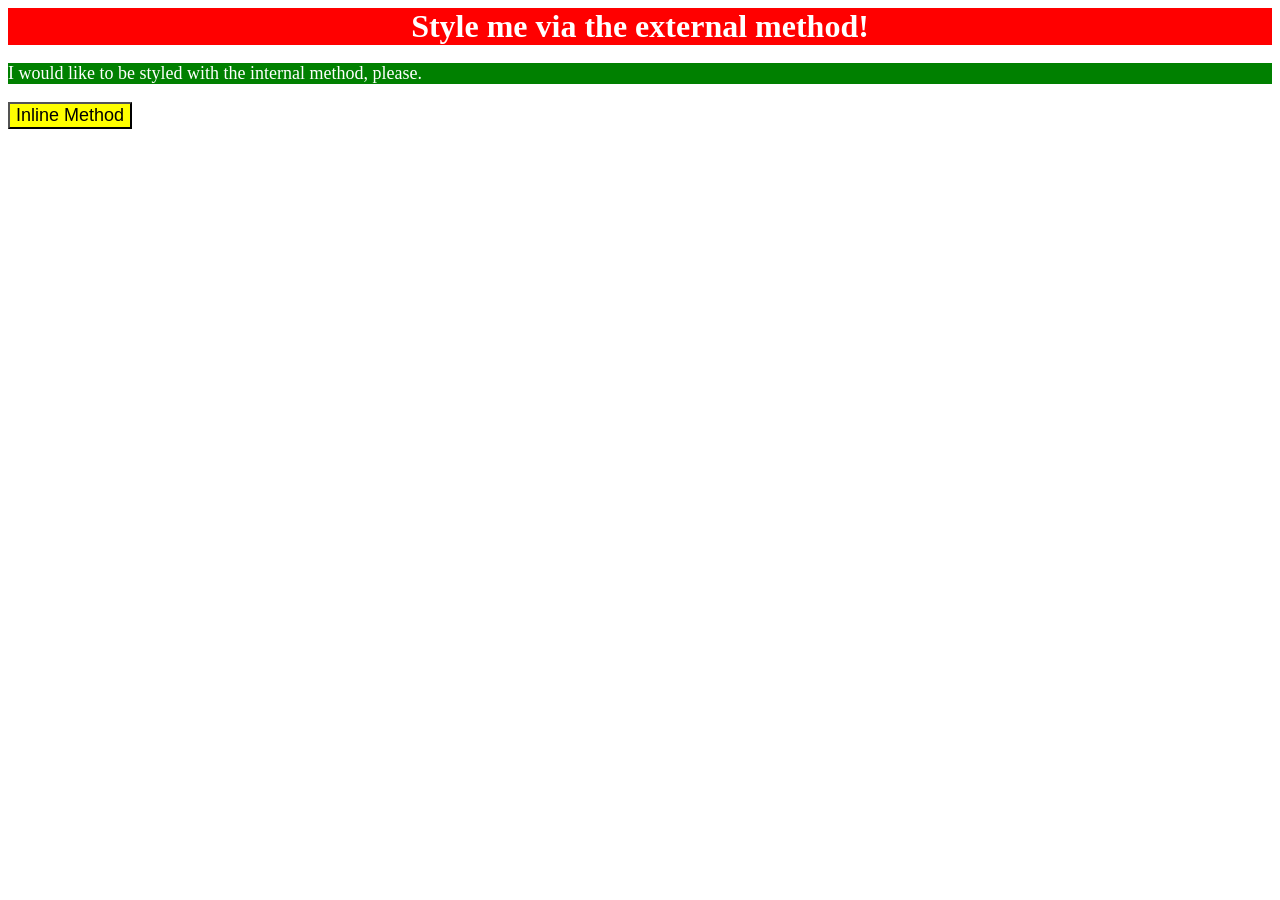
<file: foundations/intro-to-css/01-css-methods/index.html>
<!DOCTYPE html>
<html lang="en">
  <head>
    <meta charset="UTF-8">
    <meta http-equiv="X-UA-Compatible" content="IE=edge">
    <meta name="viewport" content="width=device-width, initial-scale=1.0">
    <title>Methods for Adding CSS</title>
    <link rel="stylesheet" href="styles.css">
    
    <style> 
      p {
      color: white ;
      background-color: green;
      font-size: 18px;
      }
    </style>
  
  </head>
  <body>
    <div>Style me via the external method!</div>
    <p>I would like to be styled with the internal method, please.</p>
    <button style="color: black; background-color: yellow; font-size: 18px"> Inline Method</button>
  </body>
</html>
</file>
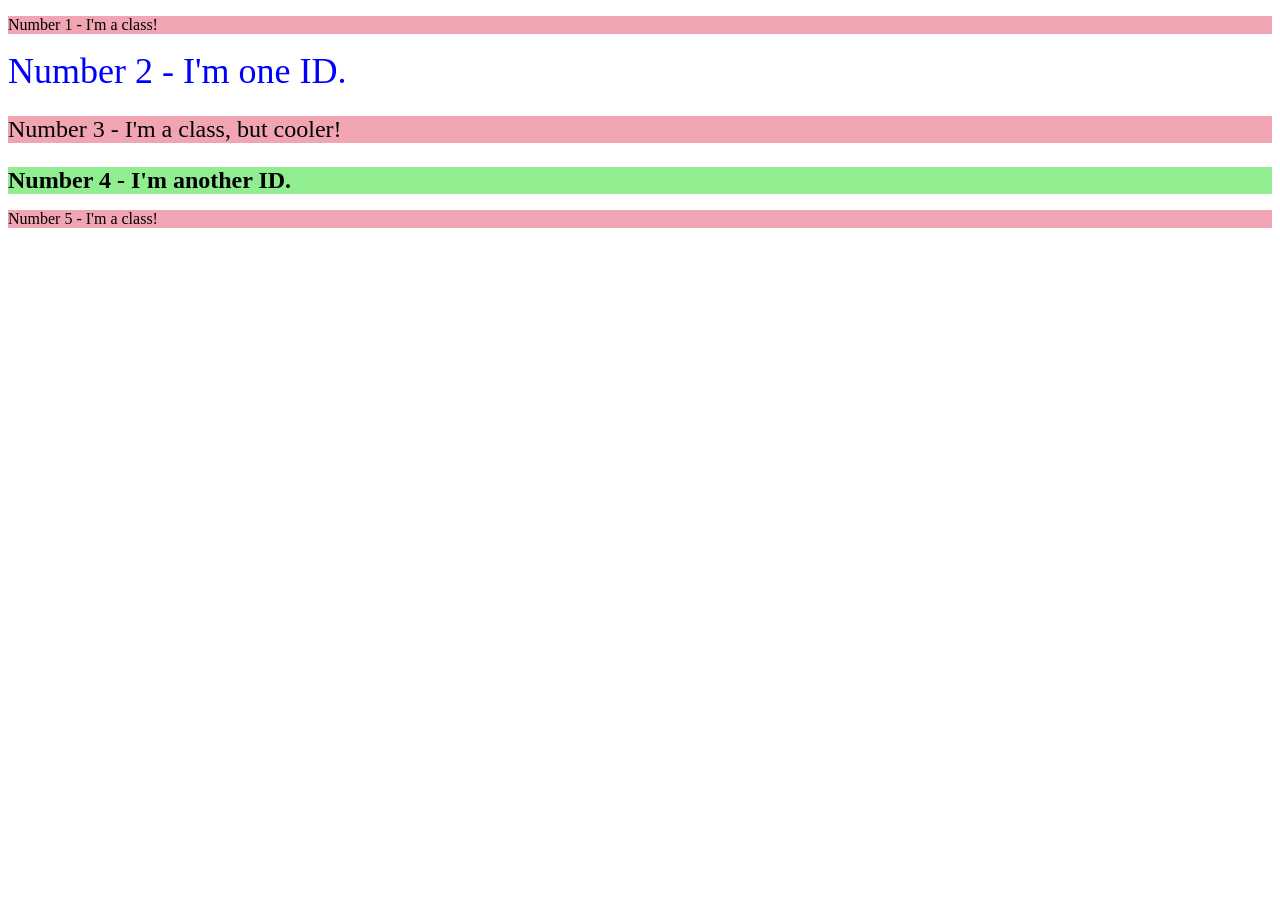
<file: foundations/intro-to-css/02-class-id-selectors/index.html>
<!DOCTYPE html>
<html lang="en">
  <head>
    <meta charset="UTF-8">
    <meta http-equiv="X-UA-Compatible" content="IE=edge">
    <meta name="viewport" content="width=device-width, initial-scale=1.0">
    <title>Class and ID Selectors</title>
    <link rel="stylesheet" href="style.css">
  </head>
  <body>
    <p class="odd-numbers">Number 1 - I'm a class!</p>
    <div id="N2">Number 2 - I'm one ID.</div>
    <p id="N3" class="odd-numbers">Number 3 - I'm a class, but cooler!</p>
    <div id="N4">Number 4 - I'm another ID.</div>
    <p class="odd-numbers">Number 5 - I'm a class!</p>
  </body>
</html>
</file>
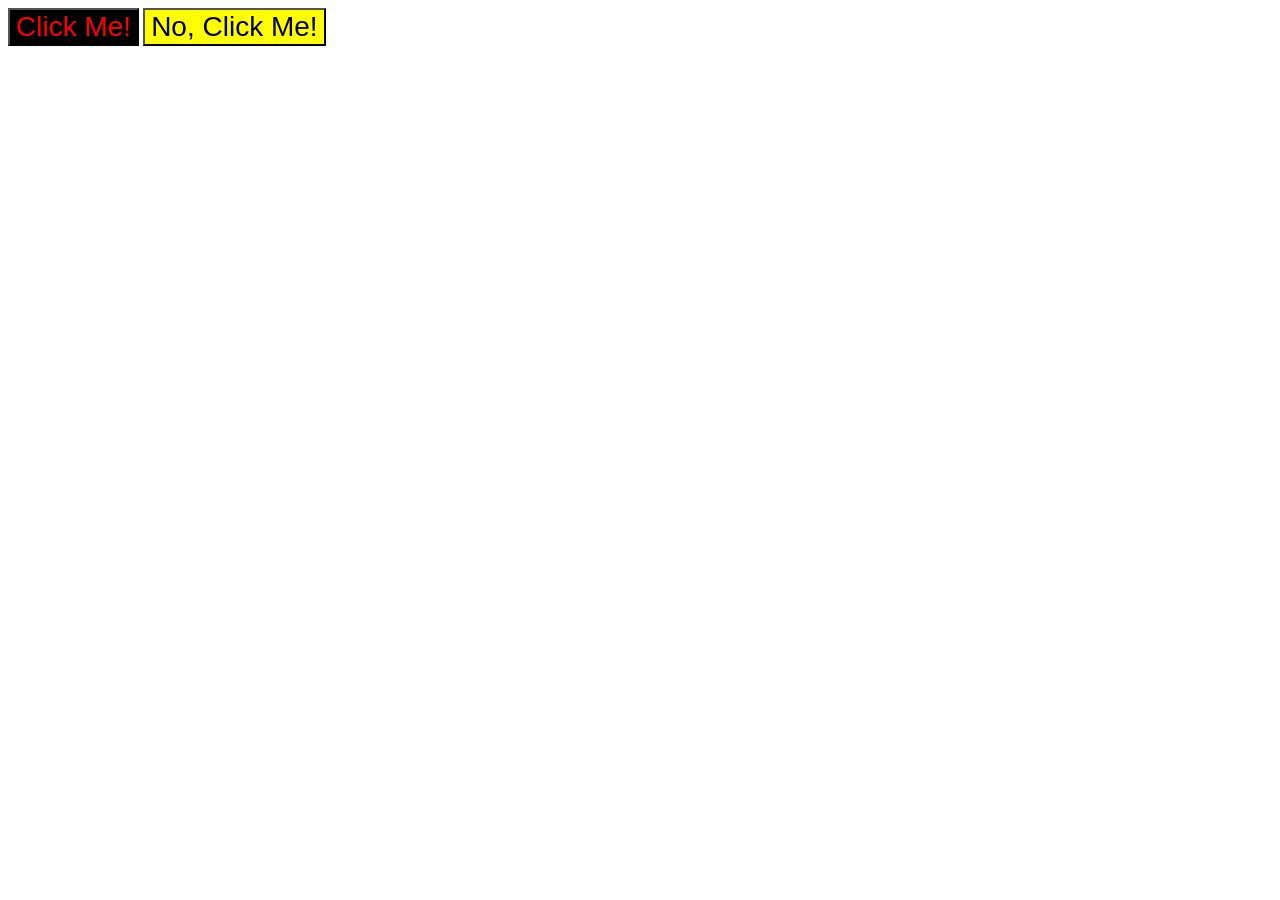
<file: foundations/intro-to-css/03-grouping-selectors/index.html>
<!DOCTYPE html>
<html lang="en">
  <head>
    <meta charset="UTF-8">
    <meta http-equiv="X-UA-Compatible" content="IE=edge">
    <meta name="viewport" content="width=device-width, initial-scale=1.0">
    <title>Grouping Selectors</title>
    <link rel="stylesheet" href="style.css">
  </head>
  <body>
    <button class="B1">Click Me!</button>
    <button class="B2">No, Click Me!</button>
  </body>
</html>
</file>
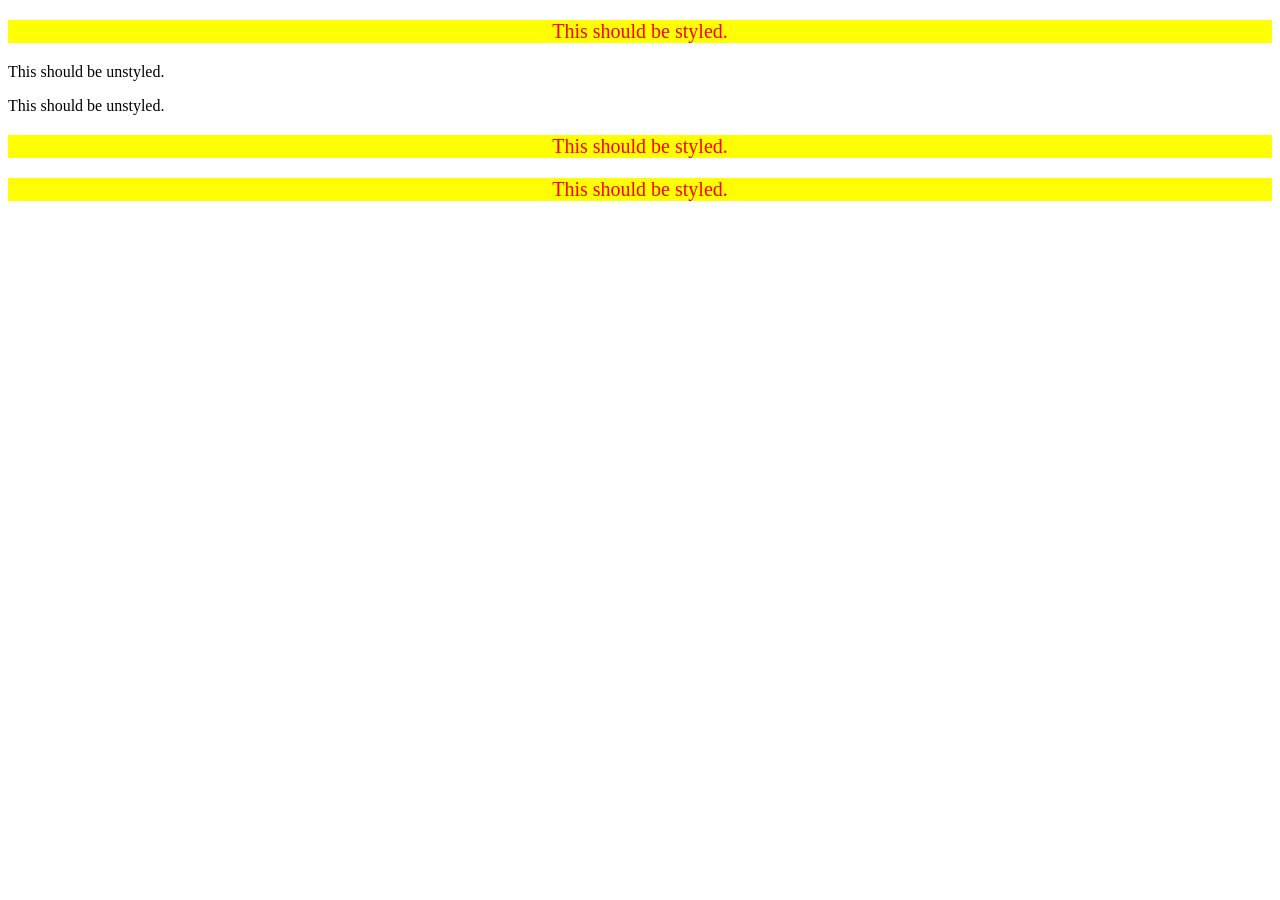
<file: foundations/intro-to-css/05-descendant-combinator/index.html>
<!DOCTYPE html>
<html lang="en">
  <head>
    <meta charset="UTF-8">
    <meta http-equiv="X-UA-Compatible" content="IE=edge">
    <meta name="viewport" content="width=device-width, initial-scale=1.0">
    <title>Descendant Combinator</title>
    <link rel="stylesheet" href="style.css">
  </head>
  <body>
    <div class="c1">
      <p class="text">This should be styled.</p>
    </div>
    <p class="text">This should be unstyled.</p>
    <p class="text">This should be unstyled.</p>
    <div class="c2">
      <p class="text">This should be styled.</p>
      <p class="text">This should be styled.</p>
    </div>
  </body>
</html>
</file>
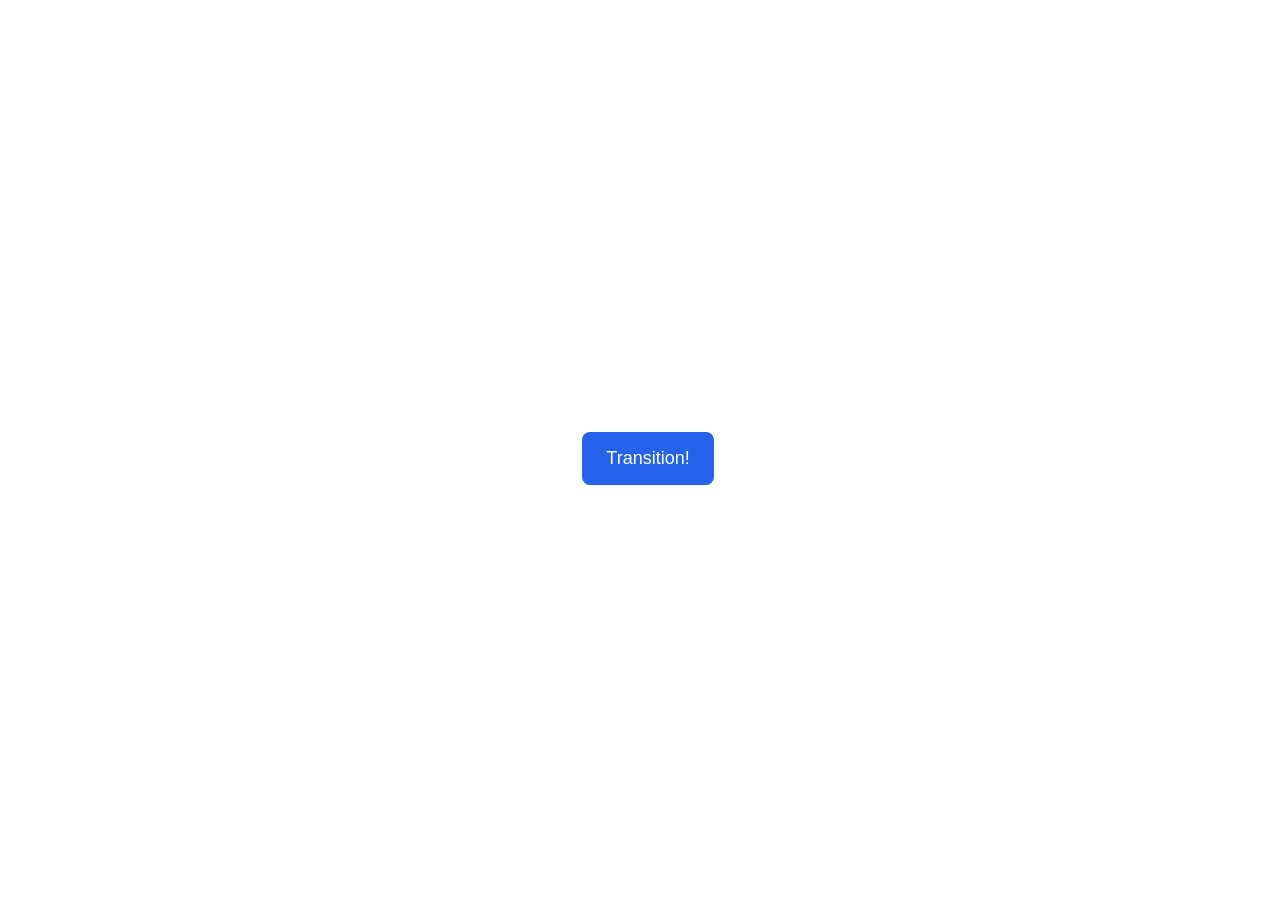
<file: css-exercises-mosstardo-/advanced-html-css/animation/01-button-hover/index.html>
<!DOCTYPE html>
<html lang="en">
  <head>
    <meta charset="UTF-8" />
    <meta http-equiv="X-UA-Compatible" content="IE=edge" />
    <meta name="viewport" content="width=device-width, initial-scale=1.0" />
    <title>Button Hover</title>
    <link rel="stylesheet" href="style.css" />
  </head>
  <body>
    <div id="transition-container">
      <button>Transition!</button>
    </div>
  </body>
</html>
</file>
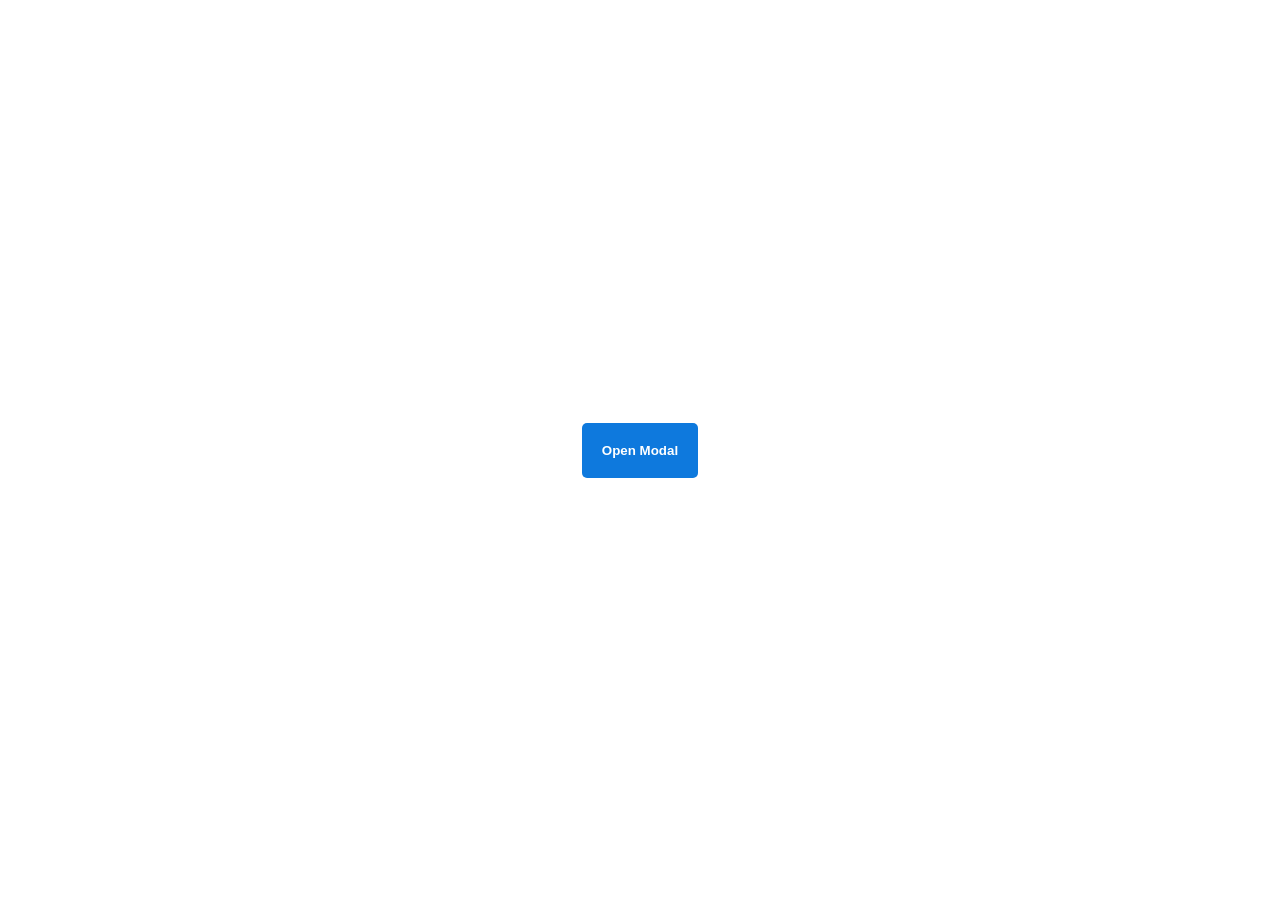
<file: css-exercises-mosstardo-/advanced-html-css/animation/02-pop-up/index.html>
<!DOCTYPE html>
<html lang="en">
  <head>
    <meta charset="UTF-8" />
    <meta http-equiv="X-UA-Compatible" content="IE=edge" />
    <meta name="viewport" content="width=device-width, initial-scale=1.0" />
    <title>Popup</title>
    <link rel="stylesheet" href="style.css" />
  </head>
  <body>
    <div class="backdrop"></div>
    <div class="popup-modal">
      <h1>Look at me!</h1>
      <p>I'm a pop up dialog!</p>
      <button id="close-modal">Close Modal</button>
    </div>
    <div class="button-container">
      <button id="trigger-modal">Open Modal</button>
    </div>
    <script src="script.js"></script>
  </body>
</html>
</file>
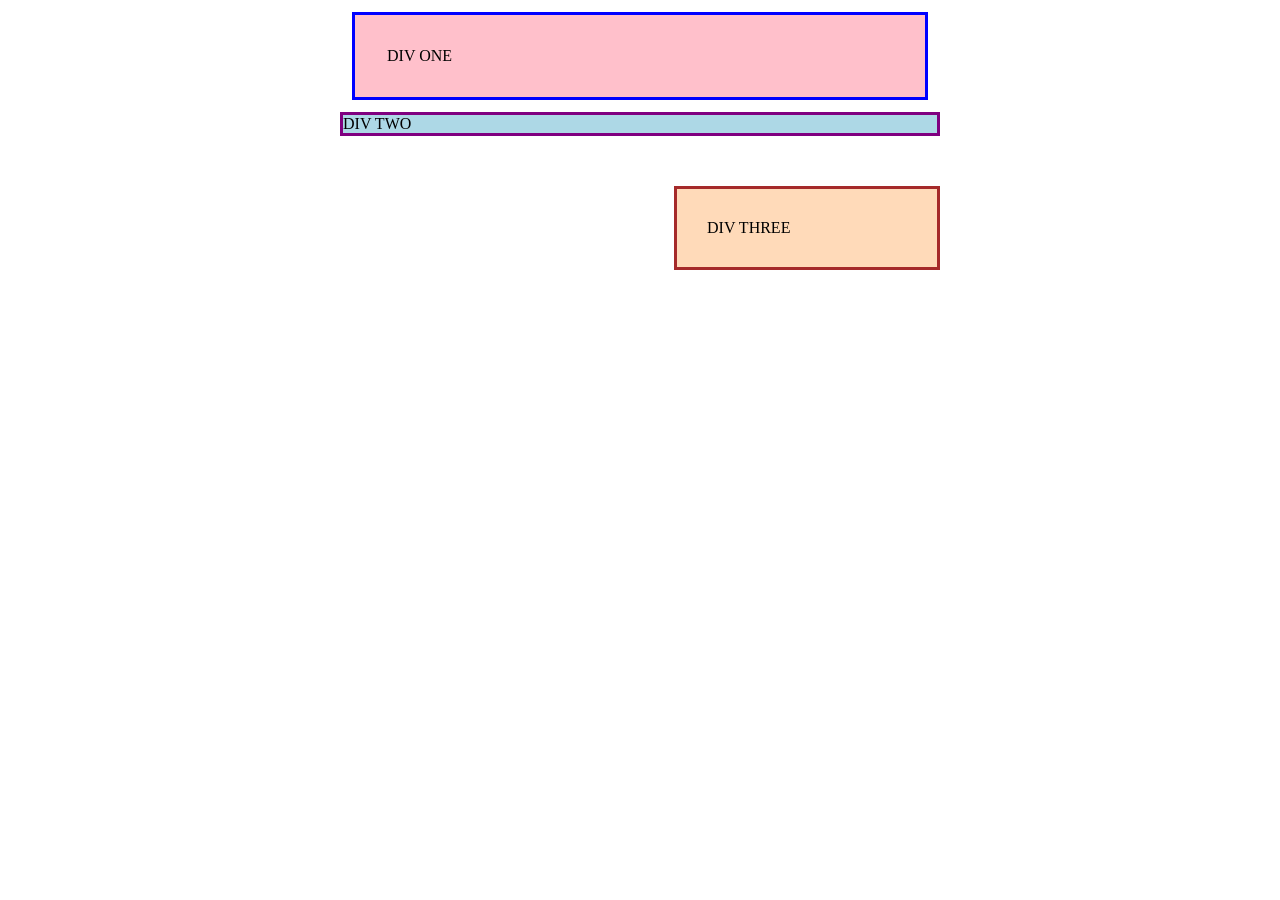
<file: css-exercises-mosstardo-/foundations/block-and-inline/01-margin-and-padding-1/index.html>
<!DOCTYPE html>
<html lang="en">
  <head>
    <meta charset="UTF-8">
    <meta http-equiv="X-UA-Compatible" content="IE=edge">
    <meta name="viewport" content="width=device-width, initial-scale=1.0">
    <title>Margin and Padding exercise</title>
    <link rel="stylesheet" href="style.css">
  </head>
  <body>
    <div class="one">
      DIV ONE
    </div>
    <div class="two">
      DIV TWO
    </div>
    <div class="three">
      DIV THREE
    </div>
  </body>
</html>
</file>
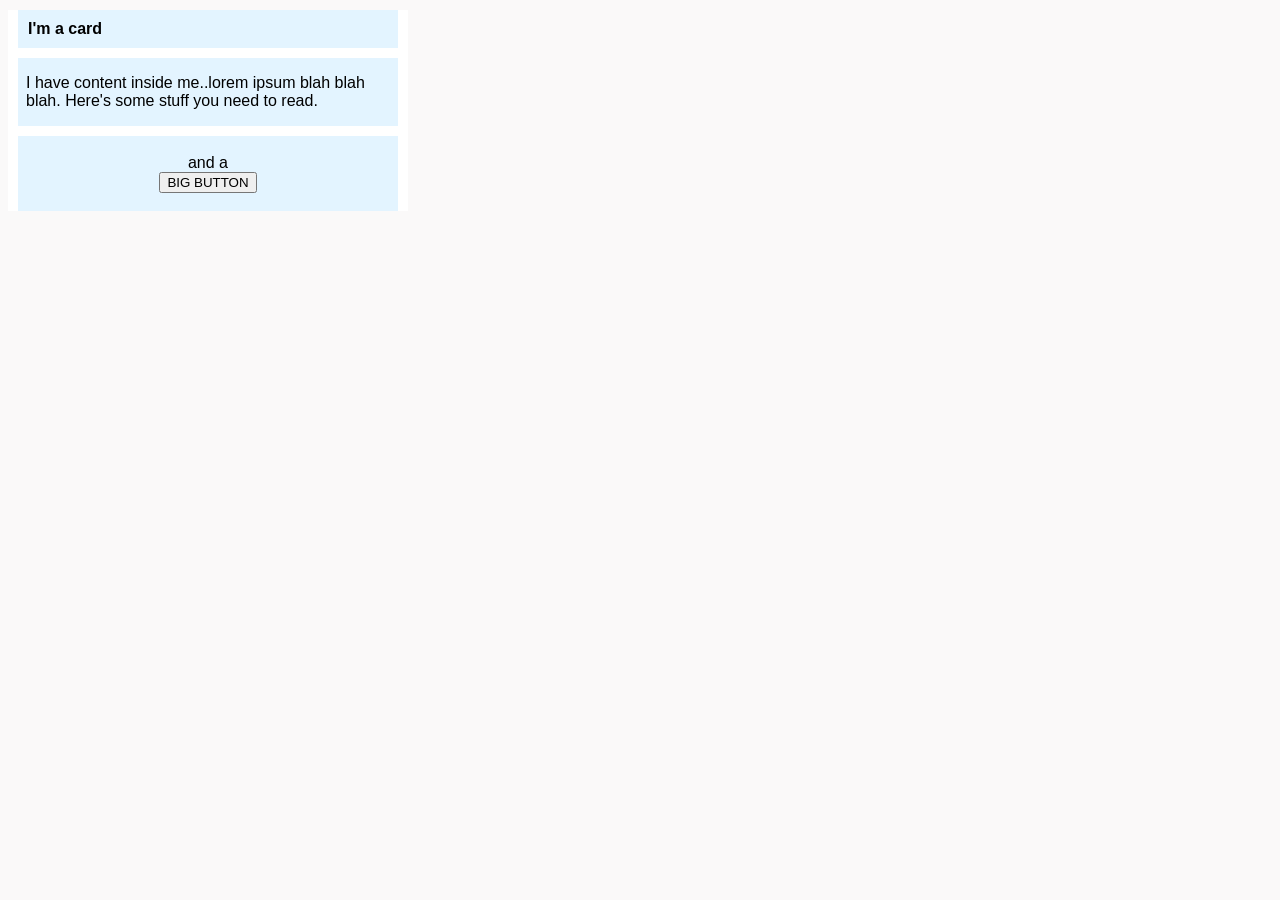
<file: css-exercises-mosstardo-/foundations/block-and-inline/02-margin-and-padding-2/index.html>
<!DOCTYPE html>
<html lang="en">
  <head>
    <meta charset="UTF-8">
    <meta http-equiv="X-UA-Compatible" content="IE=edge">
    <meta name="viewport" content="width=device-width, initial-scale=1.0">
    <title>Margin and Padding exercise 2</title>
    <link rel="stylesheet" href="style.css">
  </head>
  <body>
    <div class="card">
      <div class="title">I'm a card</div>
      <div class="content">I have content inside me..lorem ipsum blah blah blah. Here's some stuff you need to read.</div>
      <div class="button-container">and a <button> BIG BUTTON </button> </div>
    </div>
  </body>
</html>
</file>
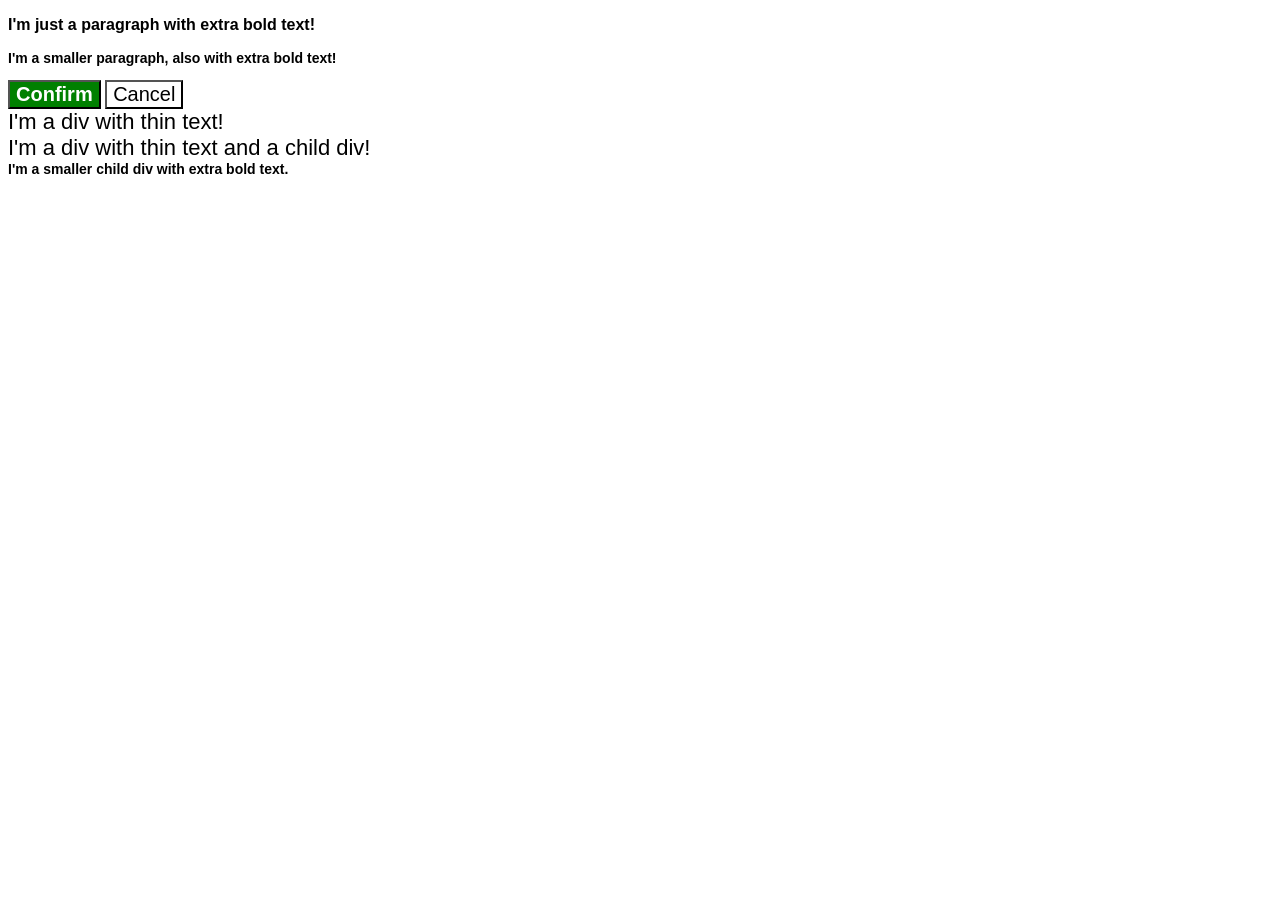
<file: css-exercises-mosstardo-/foundations/cascade/01-cascade-fix/index.html>
<!DOCTYPE html>
<html lang="en">
  <head>
    <meta charset="UTF-8">
    <meta http-equiv="X-UA-Compatible" content="IE=edge">
    <meta name="viewport" content="width=device-width, initial-scale=1.0">
    <title>Fix the Cascade</title>
    <link rel="stylesheet" href="style.css">
  </head>
  <body>
    <p class="para">I'm just a paragraph with extra bold text!</p>
    <p class="para small-para">I'm a smaller paragraph, also with extra bold text!</p>

    <button id="confirm-button" class="button confirm">Confirm</button>
    <button id="cancel-button" class="button cancel">Cancel</button>

    <div class="text">I'm a div with thin text!</div>
    <div class="text">I'm a div with thin text and a child div!
      <div class="text child">I'm a smaller child div with extra bold text.</div>
    </div>
  </body>
</html>
</file>
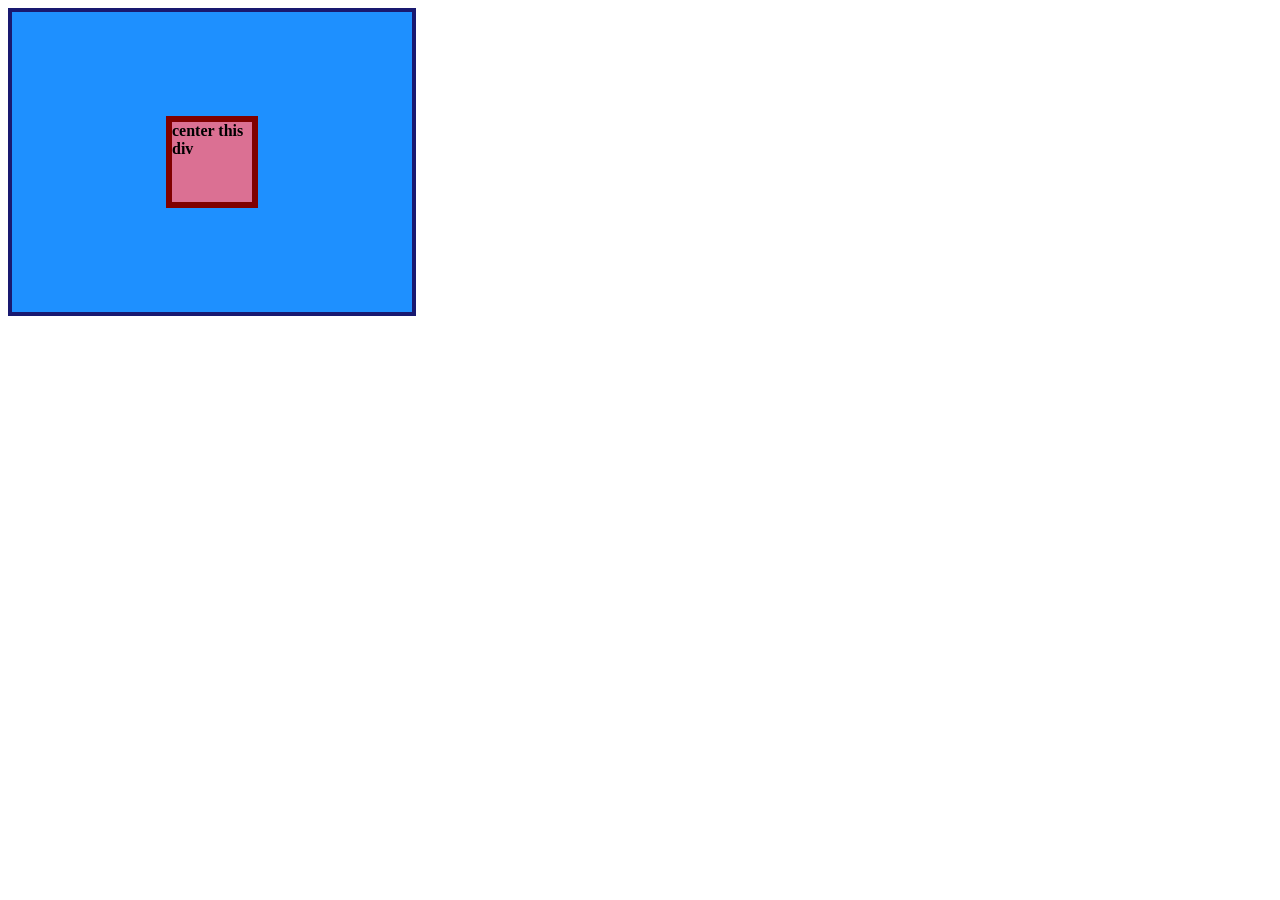
<file: css-exercises-mosstardo-/foundations/flex/01-flex-center/index.html>
<!DOCTYPE html>
<html lang="en">
  <head>
    <meta charset="UTF-8">
    <meta http-equiv="X-UA-Compatible" content="IE=edge">
    <meta name="viewport" content="width=device-width, initial-scale=1.0">
    <title>CENTER THIS DIV</title>
    <link rel="stylesheet" href="style.css">
  </head>
  <body>
    <div class="container">
      <div class="box">center this div</div>
    </div>
  </body>
</html>
</file>
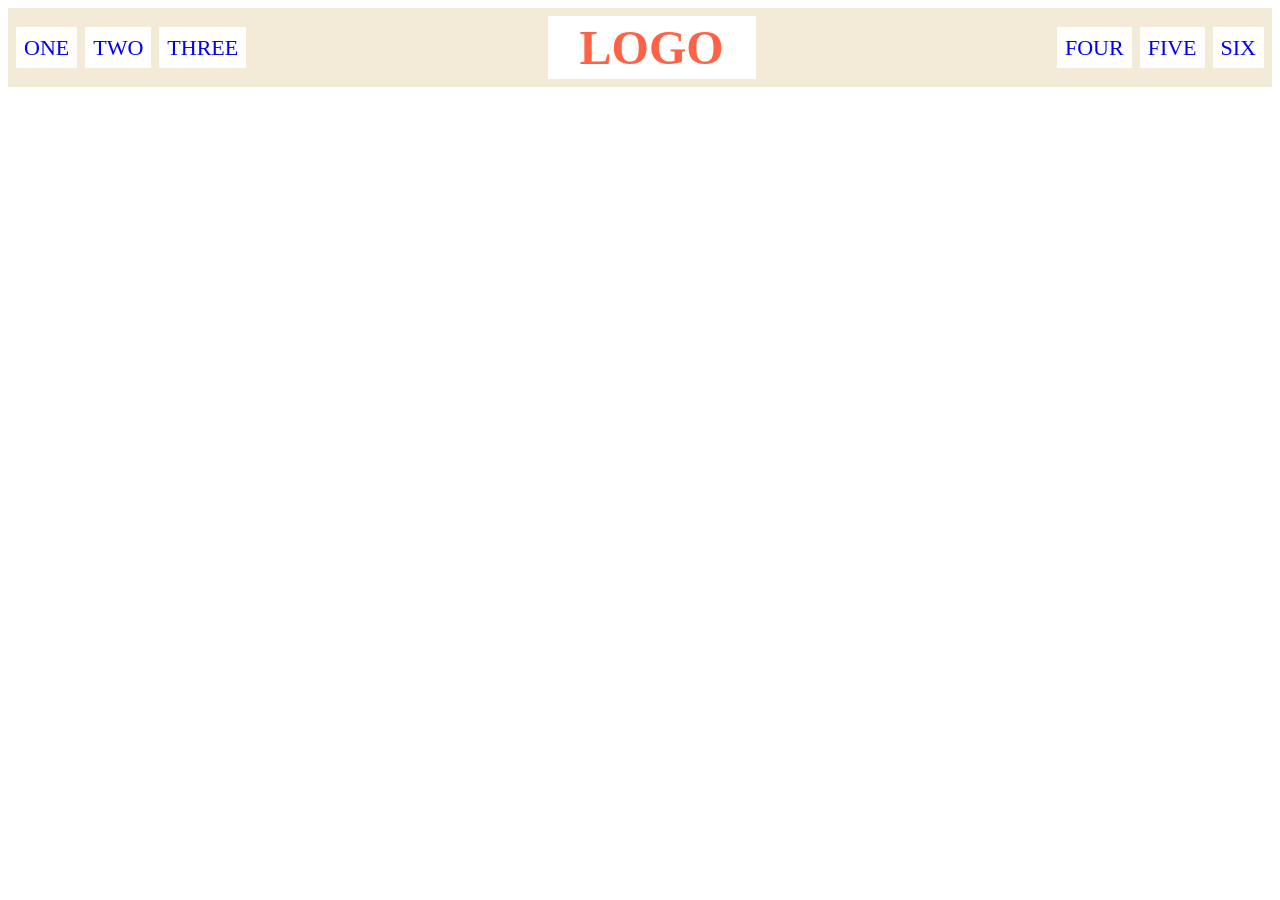
<file: css-exercises-mosstardo-/foundations/flex/02-flex-header/index.html>
<!DOCTYPE html>
<html lang="en">
  <head>
    <meta charset="UTF-8">
    <meta http-equiv="X-UA-Compatible" content="IE=edge">
    <meta name="viewport" content="width=device-width, initial-scale=1.0">
    <title>Flex Header</title>
    <link rel="stylesheet" href="style.css">
  </head>
  <body>
    <div class="header">
      <div class="left-links">
        <ul>
          <li><a href="#">ONE</a></li>
          <li><a href="#">TWO</a></li>
          <li><a href="#">THREE</a></li>
        </ul>
      </div>
      <div class="logo">LOGO</div>
      <div class="right-links">
        <ul>
          <li><a href="#">FOUR</a></li>
          <li><a href="#">FIVE</a></li>
          <li><a href="#">SIX</a></li>
        </ul>
      </div>
    </div>
  </body>
</html>
</file>
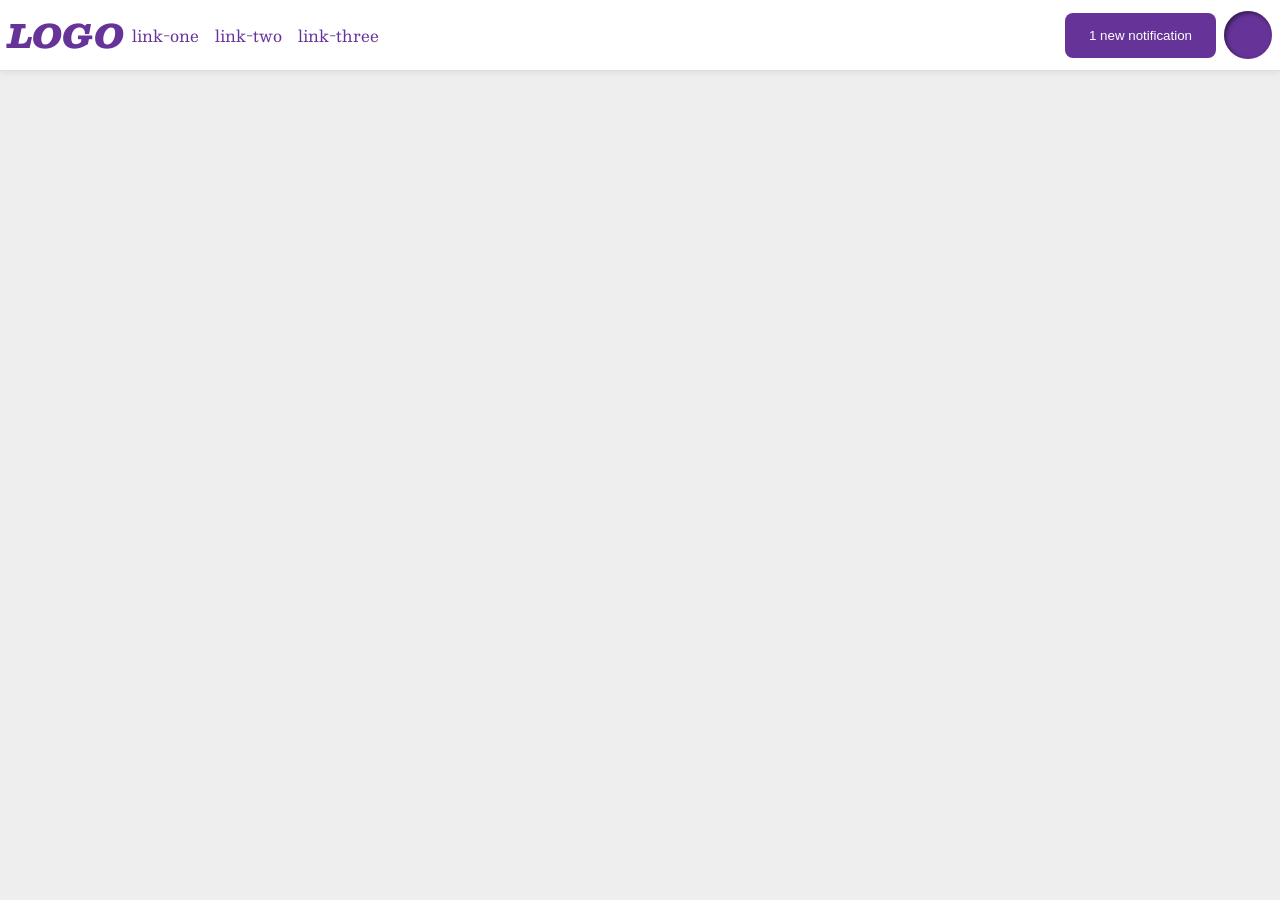
<file: css-exercises-mosstardo-/foundations/flex/03-flex-header-2/index.html>
<!DOCTYPE html>
<html lang="en">
  <head>
    <meta charset="UTF-8">
    <meta http-equiv="X-UA-Compatible" content="IE=edge">
    <meta name="viewport" content="width=device-width, initial-scale=1.0">
    <title>Flex Header 2</title>
    <link rel="stylesheet" href="style.css">
  </head>
  <body>
    <div class="header">
      <div class="logo">
        LOGO
      </div>
      <ul class="links">
        <li><a href="https://google.com">link-one</a></li>
        <li><a href="https://google.com">link-two</a></li>
        <li><a href="https://google.com">link-three</a></li>
      </ul>
      <button class="notifications">
        1 new notification
      </button>
      <div class="profile-image"></div>
    </div>
  </body>
</html>
</file>
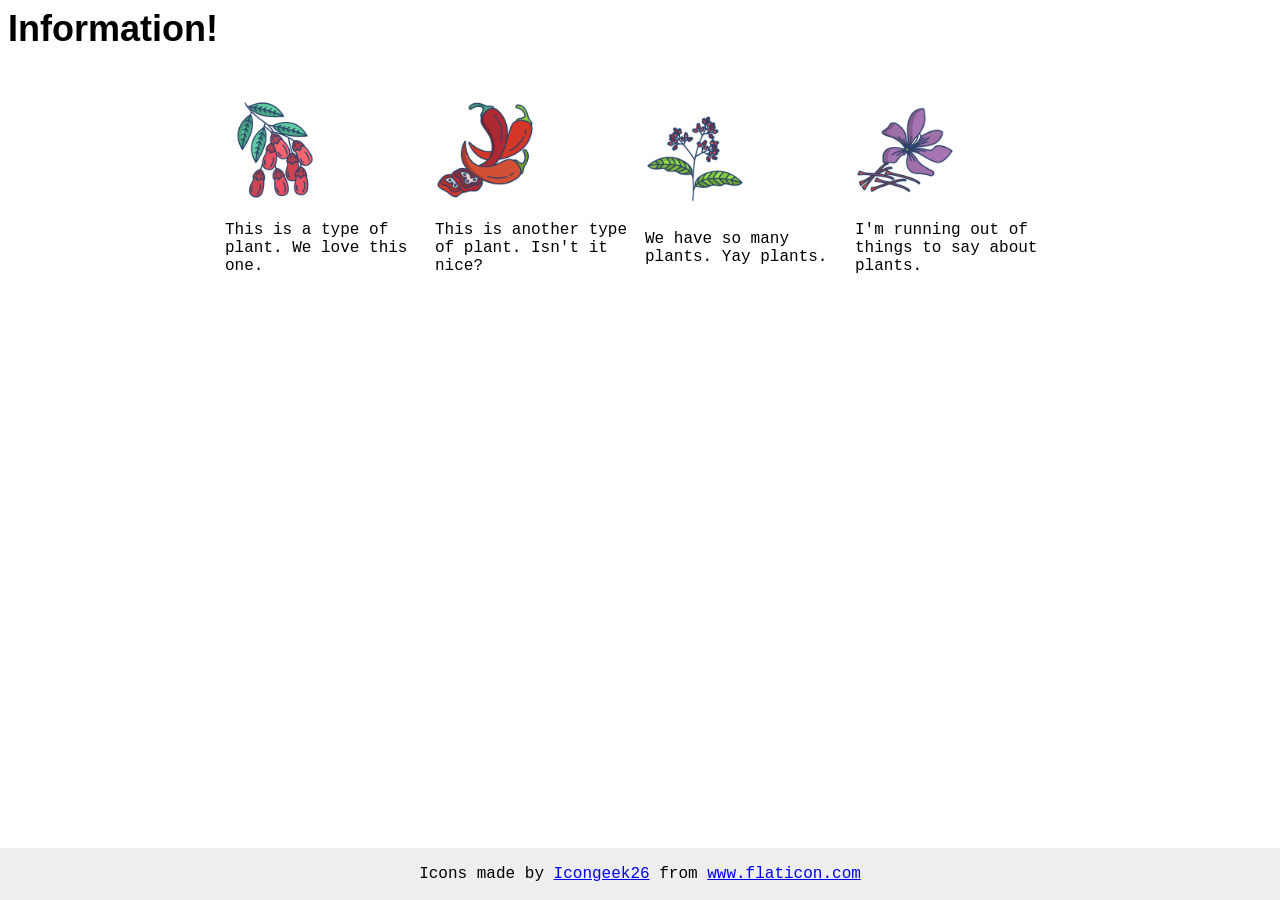
<file: css-exercises-mosstardo-/foundations/flex/04-flex-information/index.html>
<!DOCTYPE html>
<html lang="en">
  <head>
    <meta charset="UTF-8">
    <meta http-equiv="X-UA-Compatible" content="IE=edge">
    <meta name="viewport" content="width=device-width, initial-scale=1.0">
    <title>Information</title>
    <link rel="stylesheet" href="style.css">
  </head>
  <body>
    <div class="titlecont">
        <div class="title">Information!</div>
    </div>  
  <div id="maincontainer">  
    <div class="t">  
        <img src="./images/barberry.png" alt="barberry"> 
        <p class="text">This is a type of plant. We love this one.</p>
    </div>
    <div class="t">
        <img src="./images/chilli.png" alt="chili">
        <p class="text">This is another type of plant. Isn't it nice?</p>
    </div>    
    <div class="t">  
      <img src="./images/pepper.png" alt="pepper"> 
      <p class="text">We have so many plants. Yay plants.</p>
    </div>
    <div class="t">
        <img src="./images/saffron.png" alt="saffron">
        <p class="text">I'm running out of things to say about plants.</p>
    </div>
  </div>

    <!-- disregard this section, it's here to give attribution to the creator of these icons -->
    <div class="footer">
      <div>Icons made by <a href="https://www.flaticon.com/authors/icongeek26" title="Icongeek26">Icongeek26</a> from <a href="https://www.flaticon.com/" title="Flaticon">www.flaticon.com</a></div>
    </div>
  </body>
</html>
</file>
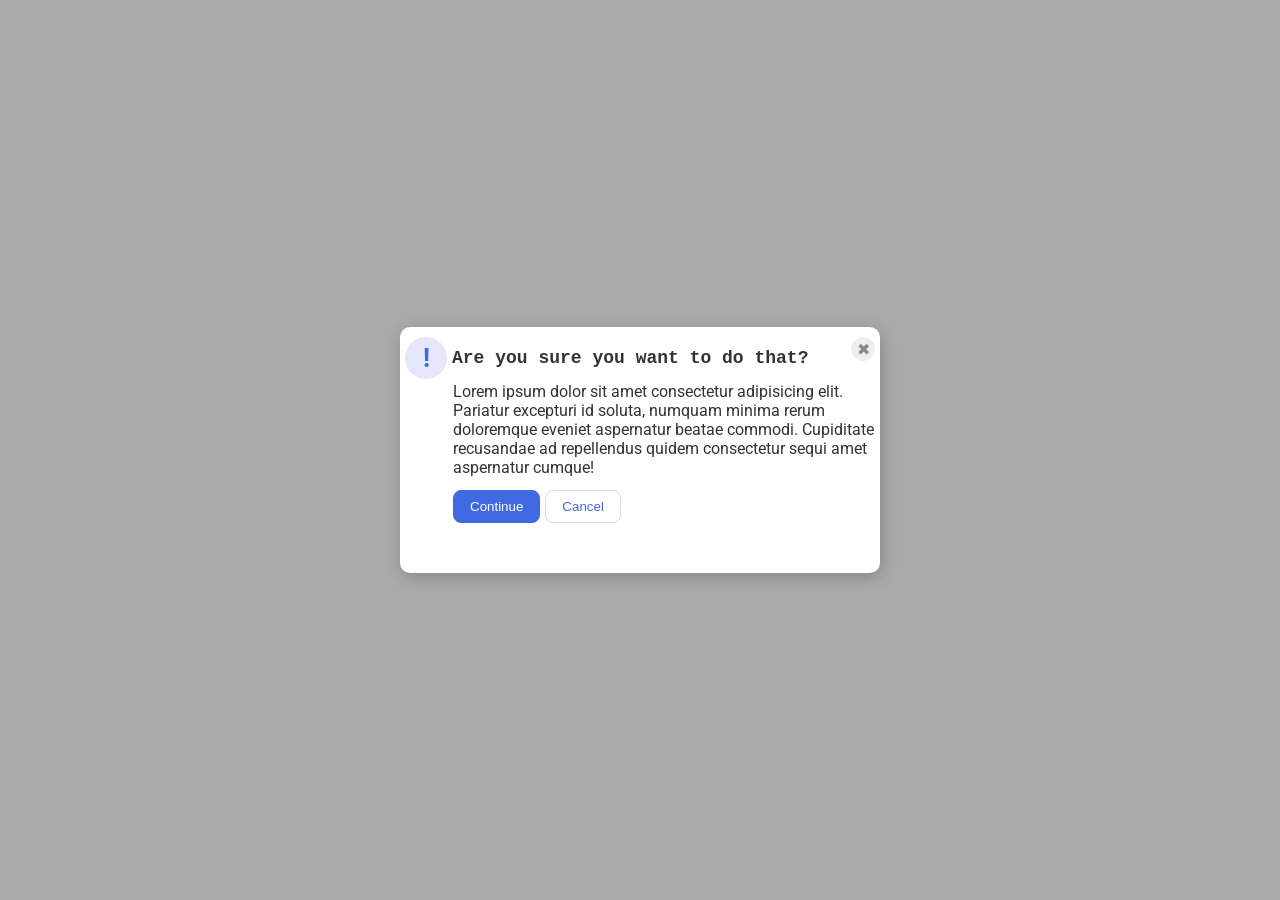
<file: css-exercises-mosstardo-/foundations/flex/05-flex-modal/index.html>
<!DOCTYPE html>
<html lang="en">
  <head>
    <meta charset="UTF-8">
    <meta http-equiv="X-UA-Compatible" content="IE=edge">
    <meta name="viewport" content="width=device-width, initial-scale=1.0">
    <link rel="stylesheet" href="style.css">
    <title>Modal</title>
  </head>
  <body>
    <div class="modal">
    
      <div class="icon">!</div>
      <div class="header">Are you sure you want to do that?</div>
      <button class="close-button">✖</button>
      <div class="text">Lorem ipsum dolor sit amet consectetur adipisicing elit. Pariatur excepturi id soluta, numquam minima rerum doloremque eveniet aspernatur beatae commodi. Cupiditate recusandae ad repellendus quidem consectetur sequi amet aspernatur cumque!</div>
      
    <div class="buttons"> 
      <button class="continue">Continue</button>
      <button class="cancel">Cancel</button>
    </div> 
    </div>
  </body>
</html>
</file>
<file: foundations/intro-to-css/01-css-methods/styles.css>
div { 
 color: white;
 background-color: red;
 font-size: 32px;
 font-weight: bold;
 text-align: center;
}
</file>
<file: foundations/intro-to-css/02-class-id-selectors/style.css>
/* Add CSS Styling */
.odd-numbers {
    background-color: rgb(241, 164, 177);
    font-family: Verdana, Geneva, Tahoma, sans-serif;
    font-family: 'Times New Roman', Times, serif;
}

#N2 {
    color: blue;
    font-size: 36px;
}

#N3 {
    font-size: 24px;
}

#N4 {
    background-color: lightgreen;
    font-size: 24px;
    font-weight: bold;
}
</file>
<file: foundations/intro-to-css/03-grouping-selectors/style.css>
/* Add CSS Styling */

.B1 {
    color: #ff0000;
    background-color:black ;
}

.B2 {
    background-color: yellow;
}

.B1,
.B2 {
    font-size: 28px;
    font-family: Helvetica, sans-serif, 'Times New Roman'; 
}
</file>
<file: foundations/intro-to-css/05-descendant-combinator/style.css>
/* Add CSS Styling */
.c1 .text,
.c2 .text {
    background-color: yellow;
    color: red;
    font-size: 20px;
    text-align: center;
}
</file>
<file: css-exercises-mosstardo-/advanced-html-css/animation/01-button-hover/style.css>
#transition-container {
  width: 100vw;
  height: 100vh;
  display: flex;
  flex-direction: column;
  justify-content: center;
  align-items: center;
  font-family: Arial, sans-serif;
}

button {
  border-radius: 8px;
  border: none;
  background-color: #2563eb;
  color: white;
  font-size: 18px;
  padding: 16px 24px;
  text-align: center;
}
</file>
<file: css-exercises-mosstardo-/advanced-html-css/animation/02-pop-up/style.css>
* {
  padding: 0;
  margin: 0;
}

body {
  overflow: hidden;
}

.button-container {
  width: 100vw;
  height: 100vh;
  background-color: #ffffff;
  opacity: 100%;
  display: flex;
  align-items: center;
  justify-content: center;
}

button {
  padding: 20px;
  color: #ffffff;
  background-color: #0e79dd;
  border: none;
  border-radius: 5px;
  font-weight: 600;
}

.popup-modal {
  padding: 32px 64px;
  background-color: white;
  border: 1px solid black;
  border-radius: 10px;
  position: fixed;
  top: 50%;
  left: 50%;
  transform-origin: center;
  transform: translate(-50%, -50%);
  pointer-events: none;
  opacity: 0%;
  text-align: center;
}

.popup-modal p {
  margin-bottom: 24px;
}

.backdrop {
  pointer-events: none;
  position: fixed;
  inset: 0;
  background: #000;
  opacity: 0%;
}

.popup-modal.show {
  opacity: 100%;
  pointer-events: all;
}

.backdrop.show {
  opacity: 30%;
}
</file>
<file: css-exercises-mosstardo-/foundations/block-and-inline/01-margin-and-padding-1/style.css>
body {
  max-width: 600px;
  margin: 0 auto;
}

.one {
  background: pink;
  border: 3px solid blue;
  /* CHANGE ME */
  padding: 32px;
  margin: 12px;
}

.two {
  background: lightblue;
  border: 3px solid purple;
  /* CHANGE ME */
  margin-bottom: 50px;
}

.three {
  background: peachpuff;
  border: 3px solid brown;
  width: 200px;
  /* CHANGE ME */
  padding: 30px;
  margin-left: auto;
}
</file>
<file: css-exercises-mosstardo-/foundations/block-and-inline/02-margin-and-padding-2/style.css>
body {
  background: #faf9f9;
  font-family: sans-serif;
}

.card {
  width: 400px;
  background: #fff;
  margin-left: px;
}

.title {
  background: #e3f4ff;;
  font-size: 16px;
  font-weight: bold;
  margin: 10px;
  padding: 10px;
  
}

.content {
  background: #e3f4ff;
  
  margin: 10px;
  padding: 16px 8px;
}

.button-container {
  background: #e3f4ff;
  text-align: center;
  margin: 10px;
  padding: 18px;
}

button {
  display: block;
  margin: 0 auto;
}
</file>
<file: css-exercises-mosstardo-/foundations/cascade/01-cascade-fix/style.css>
body {
  font-family: Arial, Helvetica, sans-serif;
}

.para,
.small-para {
  color: hsl(0, 0%, 0%);
  font-weight: 800;
}

p.para.small-para {
  font-size: 14px;
  font-weight: 800;
}

body p .para {
  font-size: 22px;
}

#confirm-button {
  background: green;
  color: white;
  font-weight: bold;
} 

.button {
  background-color: rgb(255, 255, 255);
  color: rgb(0, 0, 0);
  font-size: 20px;
}

.text .child {
  color: rgb(0, 0, 0);
  font-weight: 800;
  font-size: 14px;
}

div.text {
  color: rgb(0, 0, 0);
  font-size: 22px;
  font-weight: 100;
}
</file>
<file: css-exercises-mosstardo-/foundations/flex/01-flex-center/style.css>
.container {
  display: flex;
  justify-content: center;
  background: dodgerblue;
  align-items: center;
  flex-direction: row;
  border: 4px solid midnightblue;
  width: 400px;
  height: 300px;
}

.box {
  background: palevioletred;
  font-weight: bold;
  border: 6px solid maroon;
  width: 80px;
  height: 80px;
}
</file>
<file: css-exercises-mosstardo-/foundations/flex/02-flex-header/style.css>
.header  {
  font-family: monospace;
  background: rgb(244, 234, 216);
}

.logo {
  font-size: 48px;
  font-weight: 900;
  color: tomato;
  background: white;
  padding: 4px 32px;
  font-family: 'Times New Roman', Times, serif;
}


a {
  font-size: 22px;
  background: white;
  padding: 8px;
  /* this removes the line under the links */
  text-decoration: none;
  font-family:'Times New Roman', Times, serif;
}

.header {
  display: flex;
  justify-content: space-between;
  align-items: center;
  padding: 8px;
}

ul {
  display: flex;
  margin: 0;
  padding: 0;
  gap: 8px;
  list-style-type: none;
}
</file>
<file: css-exercises-mosstardo-/foundations/flex/03-flex-header-2/style.css>
/* this is some magical font-importing.  
you'll learn about it later. */
@import url('https://fonts.googleapis.com/css2?family=Besley:ital,wght@0,400;1,900&display=swap');

body {
  margin: 0;
  background: #eee;
  font-family: Besley, serif;
}

.header {
  background: white;
  border-bottom: 1px solid #ddd;
  box-shadow: 0 0 8px rgba(0,0,0,.1);
}

.profile-image {
  background: rebeccapurple;
  box-shadow: inset 2px 2px 4px rgba(0,0,0,.5);
  border-radius: 50%;
  width: 48px;
  height: 48px;
  display: flex;
  align-items: end;
  margin: 8px;
  display: flex;
  flex: none;
}

.logo {
  color: rebeccapurple;
  font-size: 32px;
  font-weight: 900;
  font-style: italic;
  margin: 8px;
}

button {
  border: none;
  border-radius: 8px;
  background: rebeccapurple;
  color: white;
  padding: 15px 24px;
  margin-left: auto;
}

a {
  /* this removes the line under our links */
  text-decoration: none;
  color: rebeccapurple;
}

ul {
  list-style-type: none;
  display: flex;
  margin: 0;
  padding: 0;
  gap: 16px;
}

.header {
  display: flex;
  justify-content: space-between;
  align-items: center;
}
</file>
<file: css-exercises-mosstardo-/foundations/flex/04-flex-information/style.css>
body {
  font-family: 'Courier New', Courier, monospace;
}

img {
  width: 100px;
  height: 100px;
}

.title {
  font-size: 36px;
  font-weight: 900;
  font-family: 'Franklin Gothic Medium', 'Arial Narrow', Arial, sans-serif;
  margin-bottom: 50px;
}

/* do not edit this footer */
.footer {
  position: fixed;
  bottom: 0;
  left: 0;
  right: 0;
  height: 52px;
  display: flex;
  align-items: center;
  justify-content: center;
  background: #eee;
}
 
.c, .t {
  width: 200px;
  height: auto;
  border-color: palevioletred;
  font-family: 'Courier New', Courier, monospace;
  
}

.titlecont {
  display: flex;
  justify-self: center;

}

#maincontainer {
  display: flex;
  gap: 10px;
  flex-direction: row;
  align-items: center;
  justify-content: center;
}
</file>
<file: css-exercises-mosstardo-/foundations/flex/05-flex-modal/style.css>
@import url('https://fonts.googleapis.com/css2?family=Roboto:wght@400;700&display=swap');

html, body {
  height: 100%;
}

body {
  font-family: Roboto, sans-serif;
  margin: 0;
  background: #aaa;
  color: #333;
  /* I'll give you this one for free lol */
  display: flex;
  align-items: center;
  justify-content: center;
}

.modal {
  background: white;
  width: 480px;
  border-radius: 10px;
  box-shadow: 2px 4px 16px rgba(0,0,0,.2);
  display: flex;
  flex-shrink: 3;
  flex-wrap: wrap;
}

.icon {
  color: royalblue;
  font-size: 26px;
  font-weight: 700;
  background: lavender;
  width: 42px;
  height: 42px;
  border-radius: 50%;
  display: flex;
  justify-content: space-around;
  align-items: center;
  margin-left: 5px;
  margin-top: 10px;
  margin-right: 5px;
  
}

.text {
  padding: 3px;
  display: flex;
  align-items: center;
  justify-content: center;
  margin-left: 50px;
  margin-bottom: 10px;
}

.close-button {
  background: #eee;
  border-radius: 50%;
  color: #888;
  font-weight: 400;
  font-size: 16px;
  height: 24px;
  width: 24px;
  display: flex;
  align-items: center;
  justify-content: center;
  border: 1px solid #eee;
  padding: 0;
  margin: 10px 5px 0px 0px;
}

button {
  cursor: pointer;
  padding: 8px 16px;
  border-radius: 8px;
}

button.continue {
  background: royalblue;
  border: 1px solid royalblue;
  color: white;

}

button.cancel {
  background: white;
  border: 1px solid #ddd;
  color: royalblue;
}

.header {
  display: flex;
  justify-content: space-between;
  align-items: center;
  margin-right: auto;
  font-family: 'Courier New', Courier, monospace;
  font-weight: bold;
  font-size: medium;
  margin-top: 10px;
  font-size: 18px;
}

.buttons {
  display: flex;
  justify-content: left;
  align-items: flex-start;
  width: 480px;
  margin-bottom: 50px;
  margin-left: 53px;
  gap: 5px;
}

.icon {
  flex-shrink: 0;
}
</file>
